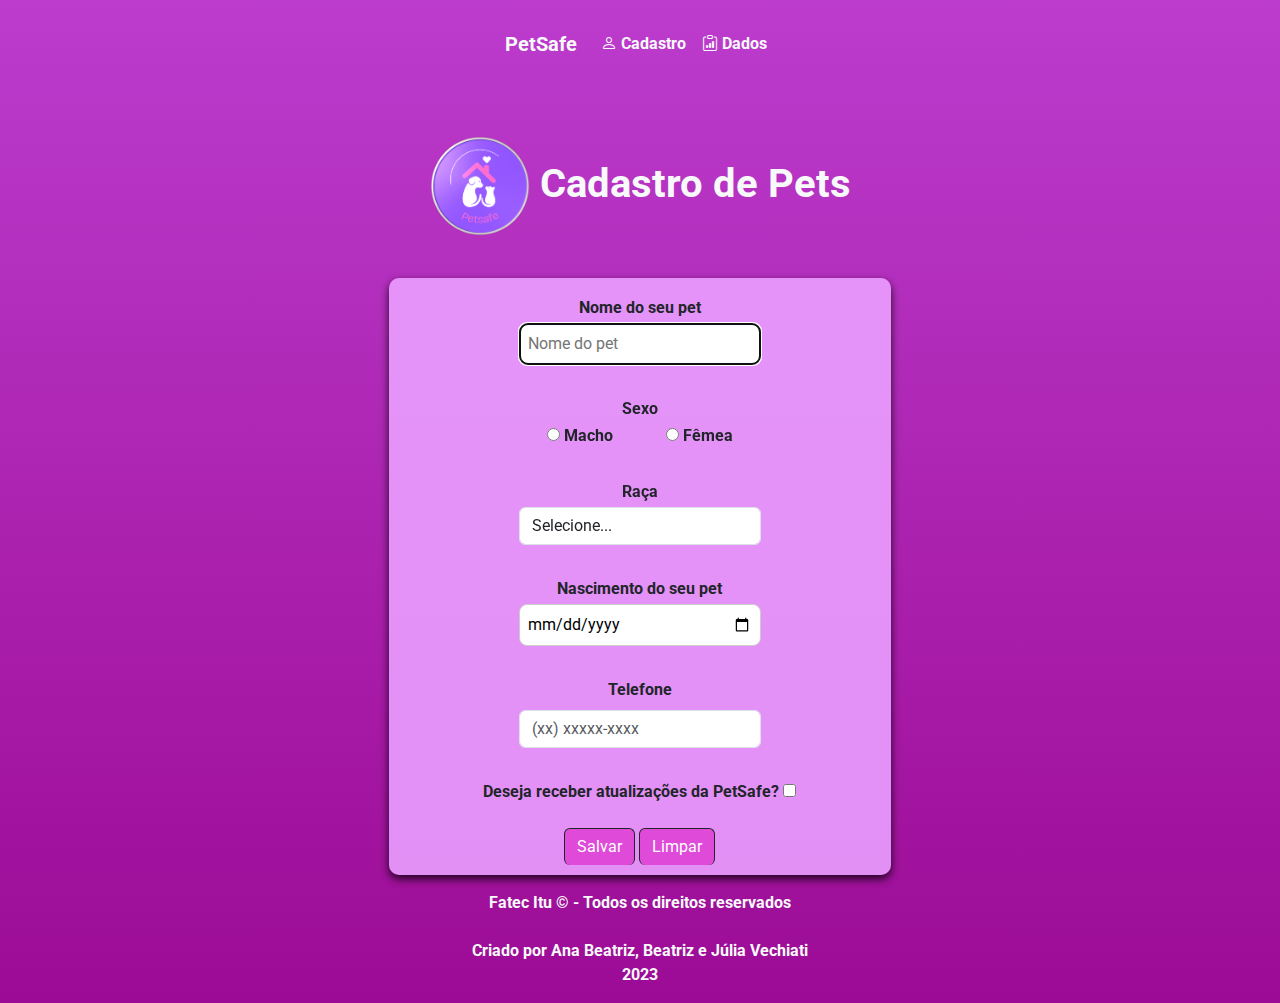
<file: index.html>
<!DOCTYPE html>
<html lang="pt-BR">
    <head>
        <meta charset="UTF-8" />
        <meta name="viewport" content="width=device-width, initial-scale=1.0" />
        <title>Cadastro - PetSafe</title>
    
        <link
        href="https://cdn.jsdelivr.net/npm/bootstrap@5.3.0/dist/css/bootstrap.min.css"
        rel="stylesheet"
    />
    <script src="https://cdn.jsdelivr.net/npm/bootstrap@5.3.0/dist/js/bootstrap.bundle.min.js"></script>
    <!-- Ícones Bootstrap. Para consultar os ícones: https://icons.getbootstrap.com -->
    <link
        href="https://cdn.jsdelivr.net/npm/bootstrap-icons@1.10.2/font/bootstrap-icons.css"
        rel="stylesheet">

        <!-- favicon -->
        <link rel="icon" href="logo.png" type="image/png" />
    
        <link rel="stylesheet" href="estilo.css">
    </head>

    <body>
        <!--cabeçalho da página-->
        <nav class="navbar navbar-expand-lg navbar-light">
            <div class="container-fluid m-3">
                <!-- Nome da empresa -->
                <a class="navbar-brand text-light">PetSafe</a>
                <!-- itens do menu -->
                <div class="collapse navbar-collapse" id="navbar">
                    <ul class="navbar-nav ml-auto">
                        <li class="nav-item">
                            <a class="nav-link text-light" href="index.html">
                                <i class="bi bi-person"></i> Cadastro
                            </a>
                        </li>
                        <li class="nav-item">
                            <a class="nav-link text-light" href="listagem.html">
                                <i class="bi bi-clipboard-data"></i> Dados
                            </a>
                        </li>
                    </ul>
                </div>
            </div>
        </nav>

        <div class="container-fluid mt-5">
            <div class="row">
                <div>
                    <!-- Coluna do form -->
                    <div>
                        <h1 class="text-light">
                            <img
                                src="logo.png"
                                class="img-fluid"
                                width="100"
                            />
                            Cadastro de Pets
                        </h1>
                    </div>
                    <br> <!-- quebra de linha -->
        
                    <form> <!--início do formulário-->
                        
                        <div class="text-center"> 
                            <label for="nome">Nome do seu pet</label>
                                <input type="text" id="nome" name="nome"
                                placeholder="Nome do pet" autofocus title="Informe o nome do seu pet"/>
                        </div>
<br>                        
                         <div class="text-center">  <!-- campo para selecionar o sexo -->
                            <label for="sexo">Sexo</label>
                            <input type="radio" id="macho" name="sexo" value="Macho" class="sexo1" title="Selecione"> Macho
                            <input type="radio" id="femea" name="sexo" value="Fêmea" class="sexo"title="Selecione"> Fêmea
                         </div>   
<br>
                        <div class="text-center"> <!-- campo para selecionar a raça -->
                            <label for="raca">Raça</label>
                            <select title="Selecione a raça do seu pet" class="form-control" id="raca">
                                <option value="" disabled selected>Selecione...</option>
                                <option value="Shih Tzu">Shih Tzu</option>
                                <option value="Pug">Pug</option>
                                <option value="Golden Retriever">Golden Retriever</option>
                                <option value="Rottweiler">Rottweiler</option>
                                <option value="Yorkshire Terrier">Yorkshire Terrier</option>
                                <option value="Outro">Outro</option>
                        </select>
                        </div>
<br>
                        <div class="text-center"> <!-- campo para selecionar a data de nascimento -->
                            <label for="nascimento">Nascimento do seu pet</label>
                                <input type="date" id="nascimento" name="nascimento" title="Selecione a data de nascimento">
                        </div>
<br>
                        <div class="text-center"> <!-- campo para colocar telefone para contato -->
                            <label for="telefone" class="form-label">Telefone</label>
                            <input
                                type="text"
                                class="form-control"
                                id="telefone"
                                placeholder="(xx) xxxxx-xxxx"
                                maxlength="11"
                                title="Informe o número de telefone com DDD"
                            />
                        </div>
<br>
                        <div class="text-center"> <!-- campo para selecionar caso queira atualizações da empresa -->
                             <label for="atualizacoes"> </label>  
                             Deseja receber atualizações da PetSafe?
                             <input type="checkbox" id="sim" name="atualizacoes" class="atualizacoes" value="Sim"> 
                        
                        </div>


                            <br>    
                        <div class="text-center"> <!-- botões salvar e limpar -->
                            <input
                                type="submit"
                                class="btn-dark btn"
                                id="salvar"
                                onclick="salvarCadastro()"
                                value="Salvar"
                            />
                            <input
                                type="reset"
                                class="btn-dark btn"
                                id="limpar"
                                value="Limpar"
                            />
                        </div>
                    </form>
                </div>

        <!-- Rodapé -->
        <br>
        <footer class="footer mt-auto p-3">
            <div class="container text-center">
                <span class="text-light">Fatec Itu &copy; <span id="ano"></span> - Todos os direitos
                    reservados
                    <br> <!--quebra de linha-->
                    <br> Criado por Ana Beatriz, Beatriz e Júlia Vechiati
                    <br> 2023
                </span>
            </div>
        </footer>

        <script src="dados.js"></script>

    </body>

    
</html>
</file>
<file: estilo.css>
/* Estilo do projeto */
@import url("https://fonts.googleapis.com/css2?family=Dancing+Script&family=Roboto:wght@100;300;400&display=swap");

body {
    font-family: "Roboto", sans-serif;
    font-weight: 700;
    background: linear-gradient(to bottom, #bc3ccd, #9c0b95);
    margin: 50;
    padding: 10;
    min-height: 1vh;
    display: flex; 
    flex-direction: column;
    justify-content: center;
    align-items: center;
}

h1 {
    color: #ffffffe5;
    font-weight: 700;
    text-align: center;
}

label {
    display: block;
    margin-bottom: 3px;
    margin-top: 8px;
}

fieldset {
    width: 60%;
    background-color: rgba(255, 255, 255, 0.8);
    margin-bottom: 5;
    padding: 70px;
}

legend {
    font-size: small;
    padding: 35px;
}

form {
    width: 40%;
    margin-left: auto;
    margin-right: auto;
    margin-top: 10px;
    background-color: rgba(234, 159, 255, 0.9);
    padding: 10px;
    border-radius: 10px;
    box-shadow: 0 4px 8px rgba(0, 0, 0, 0.8); 
}

input {
    padding: 8px;
    border-radius: 8px;
    border: 1px solid #cccccc;
}

#salvar {
    background: #e04ad8;
    border-bottom: white;
}
#salvar:hover {
    background-color: white;
    color: #b50a6b;
    border-bottom: white;
}
#limpar {
    background: #e04ad8;
    border-bottom: white;
}
#limpar:hover {
    background-color: white;
    color: #b50a6b;
    border-bottom: white;
}

#raca {
    width: 50%;
    margin-left: auto;
    margin-right: auto;
}

#nome {
    width: 50%;
    margin-left: auto;
    margin-right: auto;
}

#nascimento {
    width: 50%;
    margin-left: auto;
    margin-right: auto;
}

.botao {
    padding: 8px 32px;
    border-radius: 16px;
    color: rgba(255, 255, 255, 0.8);
    box-shadow: 0 12px 16px rgba(0, 0, 0, 0.8);
    cursor: pointer;
}

.sexo {
    margin-left: 10%;
}

.form-control{
    width: 50%;
    margin-left: auto;
    margin-right: auto;
}

.table{
    width: auto;
    border: 3px solid rgba(234, 159, 255, 0.9);
    text-align: center;

}
</file>
